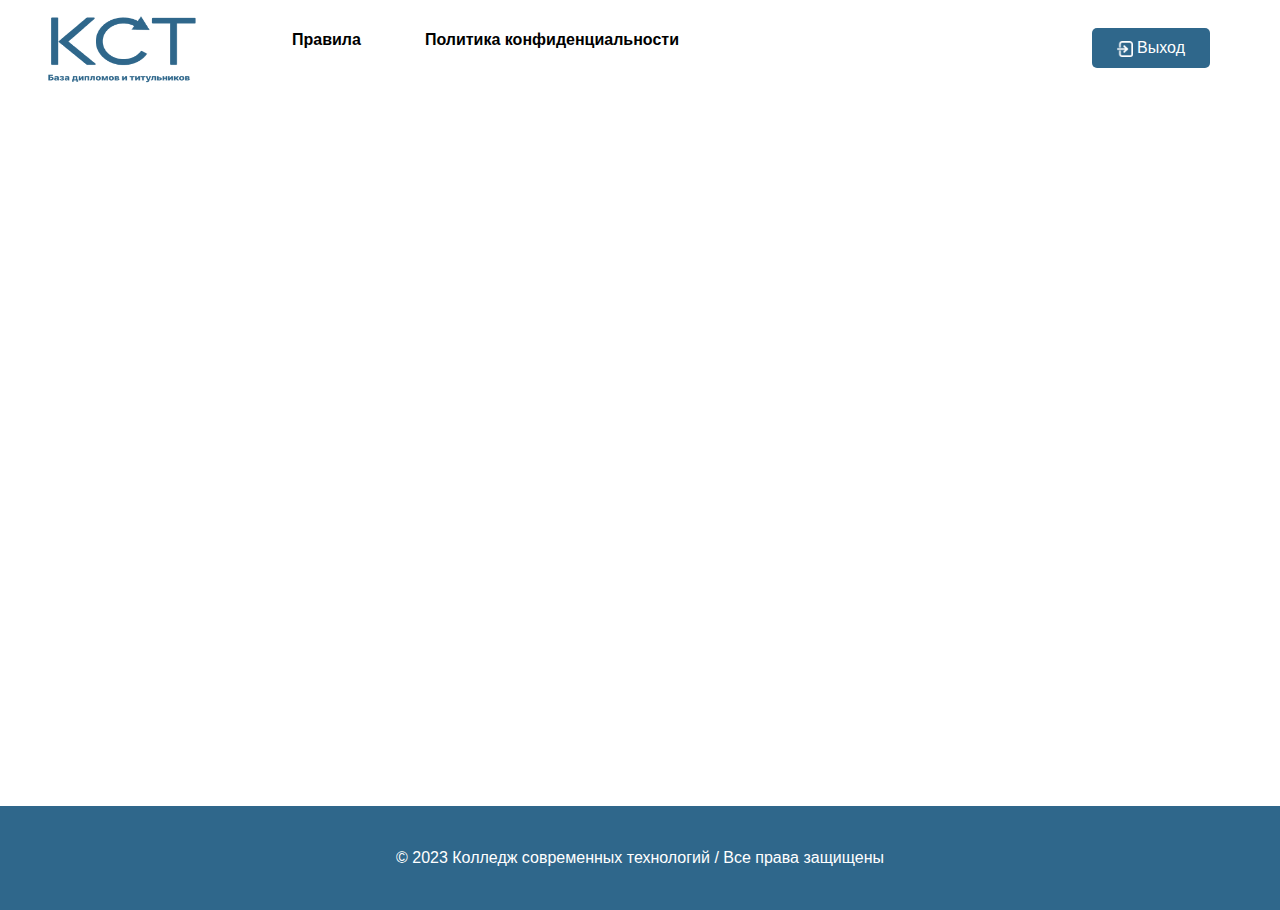
<file: index.html>
<!DOCTYPE html>
<html lang="ru">
<head>
    <meta charset="UTF-8">
    <meta name="viewport" content="width=device-width, initial-scale=1.0">
    <link rel="stylesheet" href="css/main.css">
	<link href="https://cdn.jsdelivr.net/npm/bootstrap@5.3.1/dist/css/bootstrap.min.css" rel="stylesheet" integrity="sha384-4bw+/aepP/YC94hEpVNVgiZdgIC5+VKNBQNGCHeKRQN+PtmoHDEXuppvnDJzQIu9" crossorigin="anonymous">
	<script src="https://cdn.jsdelivr.net/npm/bootstrap@5.3.1/dist/js/bootstrap.bundle.min.js" integrity="sha384-HwwvtgBNo3bZJJLYd8oVXjrBZt8cqVSpeBNS5n7C8IVInixGAoxmnlMuBnhbgrkm" crossorigin="anonymous"></script>
    <link rel="stylesheet" href="https://cdnjs.cloudflare.com/ajax/libs/font-awesome/5.15.2/css/all.min.css"/>
    <link rel="stylesheet" href="css/bootstrap.min.css">
    <title>База данных дипломов</title>
</head>
<body>

    <header>
        <nav class="navbar navbar-expand-lg navbar-light">
          	<a class="navbar-brand logo" href="#">
            	<img src="images/Group 17.png" alt="Лого" width="150" height="70">
          	</a>
          	<button class="navbar-toggler" type="button" data-toggle="collapse" data-target="#navbarNav" aria-controls="navbarNav" aria-expanded="false" aria-label="Toggle navigation">
            	<span class="navbar-toggler-icon"></span>
          	</button>
          	<div class="collapse navbar-collapse" id="navbarNav">
            	<ul class="nav-links">
					<li class="nav-link services">Правила</li>
					<li class="nav-link services">Политика конфиденциальности</li>
          		</ul>
            	<a class="leave" href="#"><img src="images/Vector.png" alt="" width="16" height="16"> Выход</a>
          	</div>
        </nav>
    </header>

    <main>
		<!-- <iframe name="frame" src="tinyfilemanager.php" style="width: 90%; height: 750px;"></iframe> -->
		
    </main>

	<footer>
		<div class=" kilimanjaro_bottom_header_one section_padding_50 text-center">
			<div class="container">
				<div class="row">
					<div class="col-12">
						<p>© 2023 Колледж современных технологий / Все права защищены<i class="fa fa-love"></i></a></p>
					</div>
				</div>
			</div>
		</div>
	</footer>
		

    
	<script>
		function toggleSearchInput() {
			var searchInput = document.getElementById("searchInput");
			searchInput.classList.toggle("show");
		}
	</script>
</body>
</html>
</file>
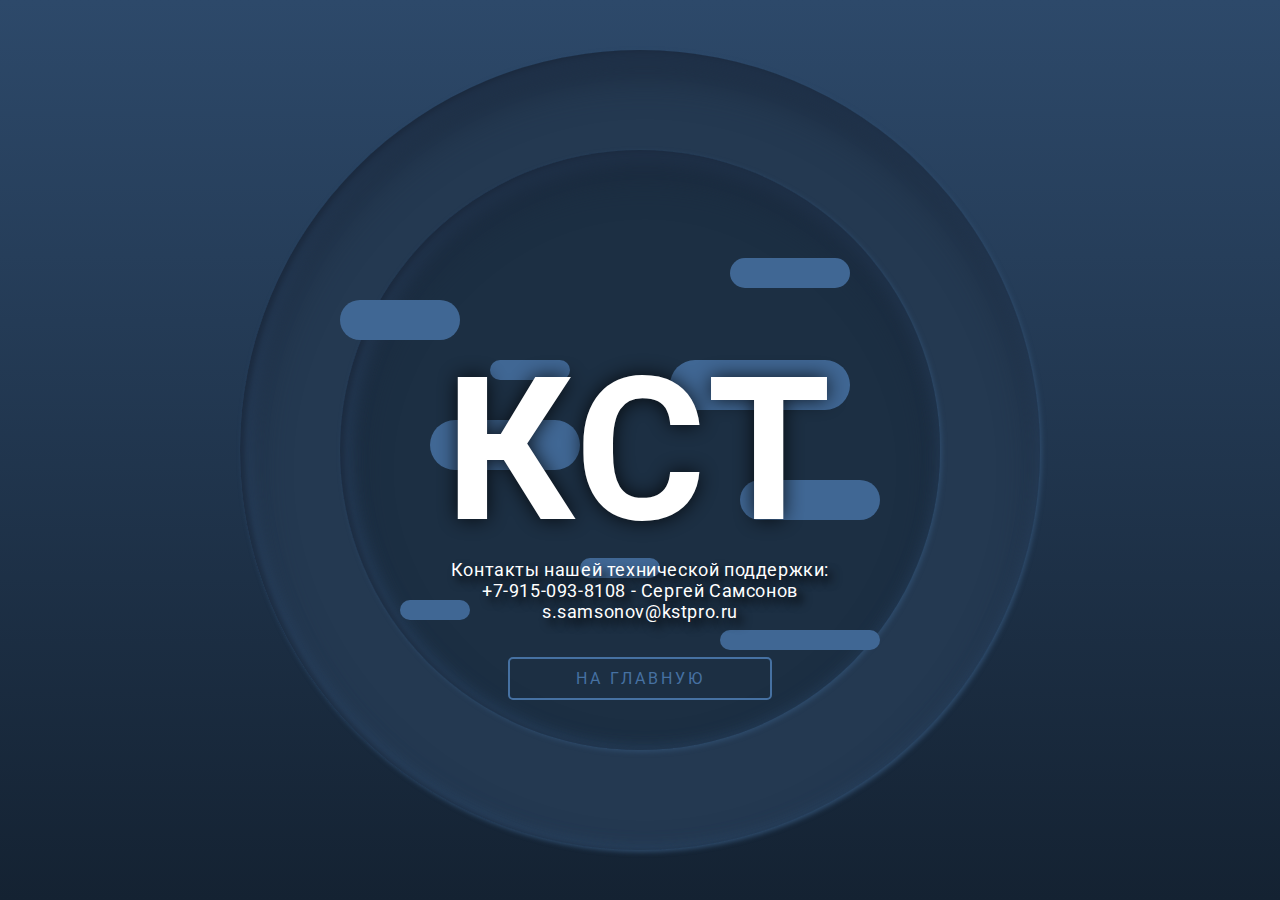
<file: feedback.html>
<!DOCTYPE html>
<html lang="ru">
<head>
    <meta charset="UTF-8">
    <meta http-equiv="X-UA-Compatible" content="IE=edge">
    <meta name="viewport" content="width=device-width, initial-scale=1.0">
    
    <link rel="icon" href="img/favicon.ico" type="image/x-icon">
    <link rel="icon" href="img/favicon32x32.ico" type="image/x-icon">
    <link rel="shortcut icon" href="img/favicon114.ico" type="image/x-icon">
    <link rel="icon" sizes="114x114" href="img/favicon114.ico" type="image/x-icon">
    <link rel="apple-touch-icon" sizes="180x180" href="img/favicon180.ico">
    <link rel="apple-touch-icon" sizes="72x72" href="img/favicon72.ico">

    <link rel="preconnect" href="https://fonts.googleapis.com">
    <link rel="preconnect" href="https://fonts.gstatic.com" crossorigin>
    <link href="https://fonts.googleapis.com/css2?family=Roboto:wght@300;400;500;700&display=swap" rel="stylesheet">
    <script src="scripts/feedback.js"></script>
    <link rel="stylesheet" href="css/feedback.css">
    <title>Обратная связь</title>
</head>
<body>
     <section class="wrapper">
 
         <div class="container">
 
             <div id="scene" class="scene" data-hover-only="false">
 
 
                 <div class="circle" data-depth="1.2"></div>
 
                 <div class="one" data-depth="0.9">
                     <div class="content">
                         <span class="piece"></span>
                         <span class="piece"></span>
                         <span class="piece"></span>
                     </div>
                 </div>
 
                 <div class="two" data-depth="0.60">
                     <div class="content">
                         <span class="piece"></span>
                         <span class="piece"></span>
                         <span class="piece"></span>
                     </div>
                 </div>
 
                 <div class="three" data-depth="0.40">
                     <div class="content">
                         <span class="piece"></span>
                         <span class="piece"></span>
                         <span class="piece"></span>
                     </div>
                 </div>
 
                 <p class="p404" data-depth="0.50">КСТ</p>
                 <p class="p404" data-depth="0.10">КСТ</p>
 
             </div>
 
             <div class="text">
                 <article>
                     <p>Контакты нашей технической поддержки:<br>+7-915-093-8108 - Сергей Самсонов<br>s.samsonov@kstpro.ru</p>
                     <a href="index.php">На главную</a>
                 </article>
             </div>
 
         </div>
     </section>
</body>
</html>
</file>
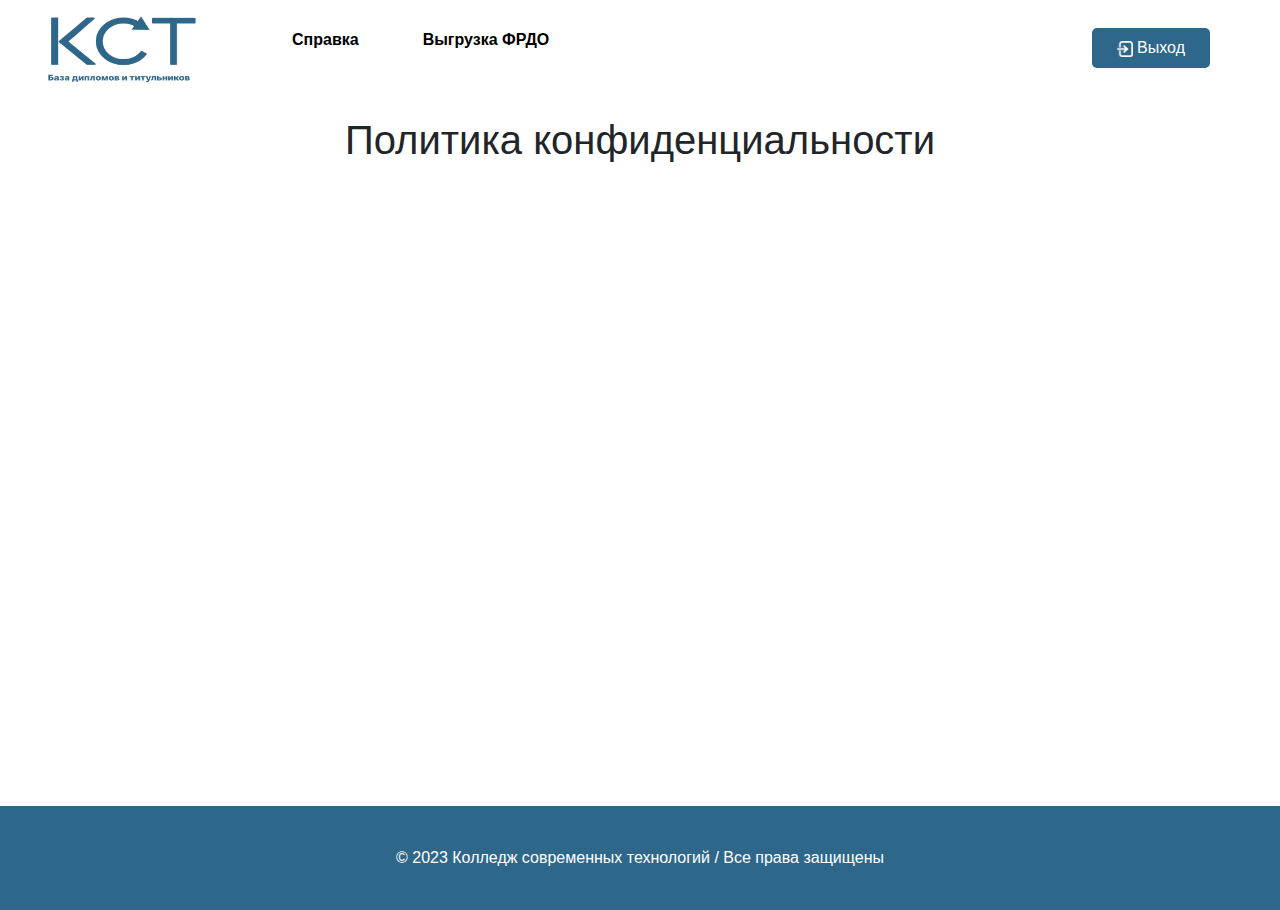
<file: privacy_policy.html>
<!DOCTYPE html>
<html lang="ru">
<head>
    <meta charset="UTF-8">
    <meta name="viewport" content="width=device-width, initial-scale=1.0">
    <link rel="stylesheet" href="css/privacy.css">
	<link href="https://cdn.jsdelivr.net/npm/bootstrap@5.3.1/dist/css/bootstrap.min.css" rel="stylesheet" integrity="sha384-4bw+/aepP/YC94hEpVNVgiZdgIC5+VKNBQNGCHeKRQN+PtmoHDEXuppvnDJzQIu9" crossorigin="anonymous">
    <link rel="stylesheet" href="https://cdnjs.cloudflare.com/ajax/libs/font-awesome/5.15.2/css/all.min.css"/>
    <link rel="stylesheet" href="css/bootstrap.min.css">
    <title>База данных дипломов - Политика конфиденциальности</title>
</head>
<body>

    <header>
        <nav class="navbar navbar-expand-lg navbar-light">
          	<a class="navbar-brand logo" href="#">
            	<img src="images/Group 17.png" alt="Лого" width="150" height="70">
          	</a>
          	<button class="navbar-toggler" type="button" data-toggle="collapse" data-target="#navbarNav" aria-controls="navbarNav" aria-expanded="false" aria-label="Toggle navigation">
            	<span class="navbar-toggler-icon"></span>
          	</button>
          	<div class="collapse navbar-collapse" id="navbarNav">
            	<ul class="nav-links">
					<li class="nav-link services">
						Справка
						<ul class="drop-down">
							<a href=""><li>Руководство пользователя</li></a>
							<a href="feedback.php"><li>Письмо в тех. поддержку</li></a>
							<a href="privacy_policy.php"><li>Политика конфиденциальности</li></a>
						</ul>
					</li>
					<li class="nav-link services">Выгрузка ФРДО</li>
          		</ul>
            	<a class="leave" href="#"><img src="images/Vector.png" alt="" width="16" height="16"> Выход</a>
          	</div>
        </nav>
    </header>

    <main>
        <h1>Политика конфиденциальности</h1>
    </main>

    <div class=" kilimanjaro_bottom_header_one section_padding_50 text-center">
        <div class="container">
            <div class="row">
                <div class="col-12">
                    <p>© 2023 Колледж современных технологий / Все права защищены<i class="fa fa-love"></i></a></p>
                </div>
            </div>
        </div>
    </div>

    <script src="https://cdn.jsdelivr.net/npm/bootstrap@5.3.1/dist/js/bootstrap.bundle.min.js" integrity="sha384-HwwvtgBNo3bZJJLYd8oVXjrBZt8cqVSpeBNS5n7C8IVInixGAoxmnlMuBnhbgrkm" crossorigin="anonymous"></script>
	<script>
		function toggleSearchInput() {
			var searchInput = document.getElementById("searchInput");
			searchInput.classList.toggle("show");
		}
	</script>
</body>
</html>
</file>
<file: css/main.css>
body{
    height: calc(100% - 65.5px);
    margin: 8px 8px 0px 8px;
    -webkit-user-select: none; /* Chrome, Opera, Safari */
    -moz-user-select: none; /* Firefox */
    -ms-user-select: none; /* Internet Explorer/Edge */
    user-select: none; /* Общий синтаксис */
    background-color: #FFFFFF;
    text-align: center;
}

.logo{
    padding-left: 30px;
}

.liniya {
    border-left: 7px solid #D4D4D4;
    height: 34px;
    
}
.nav-item{
    padding-left: 50px;
}
.leave, .leave:active{
    position: absolute;
    right: 70px;
    padding-top: 8px;
    padding-bottom: 8px;
    padding-left: 25px;
    padding-right: 25px;
    border-radius: 5px;
    background-color: #2F678B;
    text-decoration: none;

    text-decoration: none;
    color: #ffffff;
}

.leave:hover{
    text-decoration: none;
    color: #ffffff;
    background-color: #27485e;
}



.footer p{
    padding-top: 20px;
    padding-bottom: 20px;
    text-align: center;
    font-weight: bold;
    font-size: 17px;
    color: #ffffff;
    background-color: #2F678B;
    position: absolute;
    left: 0;
    bottom: 0;
    width: 100%;
    height: 50px;
}

.kilimanjaro_bottom_header_one {
    background-color: #2F678B;
}
.section_padding_50 {
    padding: 40px 0;
}
.kilimanjaro_bottom_header_one p {
    color: #fff;
    margin: 0;
}
p, ul li, ol li {
    font-weight: 300;
}
.kilimanjaro_bottom_header_one a {
    color: inherit;
    font-size: 14px;
}






/* 

.menu{
    padding-top: 35px;
}

.menu ul{
    display: flex;
    flex-direction: row;
    grid-gap: 170px;
}

.menu li{
    list-style-type: none;
}

.button_leave{
    position: relative;
    display: inline-block;
    padding-left: 200px;
} */











.navbar{
    text-align: center;
}


.collapse{
    margin: auto;
    padding: 0.5rem 1.5rem;
    background: #fff;
    border-radius: 1rem;
}

.nav-links {
    display: flex;
    gap: 2em;
    color: #000000;
}

.nav-link, .drop-down li {
    list-style: none;
    height: 100%;
    padding: 0.5rem 1rem;
    font-weight: 600;
    cursor: pointer;
}

a {
    text-decoration: none;
    color: currentColor;
}
.drop-down a{
    text-decoration: none;
    color: currentColor;
}

.drop-down {
    position: absolute;
    padding: 0.5rem 0;
    margin: 0.5rem -0.5rem;
    background: rgb(255, 255, 255);
    color: black;
    box-shadow: 0 4px 12px rgba(0, 0, 0, 0.1);
    border-radius: 0.5rem;
    font-size: 12px;
    display: none;
}

.nav-links .nav-link:hover {
    background-color: #2F678B;
    color: #fff;
    border-radius: 0.5rem;
}

.services:hover .drop-down {
    display: block;
}

.services a {
    display: flex;
    align-items: center;
}

.services .dropdown-icon {
    font-size: 18px;
    position: relative;
    right: -5px;
    transform: rotate(0deg);
    transition: 0.3s ease-in-out all;
}

.services:hover .dropdown-icon {
    transform: rotate(180deg);
}

.drop-down li:hover {
    background: #2F678B;
    color: #fff;
    border-radius: 0.5rem;
}
.drop-down a:hover {
    background: #2F678B;
    color: #fff;
    border-radius: 0.5rem;
    text-decoration: none;
    color: currentColor;
}

/* Main */

main{
    padding-left: 47px;
    padding-right: 47px;
    padding-top: 20px;
    text-align: center;
    min-height: calc(86.2vh - 65.5px);
}
</file>
<file: css/feedback.css>
h1,
h2,
h3,
h4,
h5,
h6,
p,
ul,
li,
button,
a,
i,
input,
body {
  margin: 0;
  padding: 0;
  list-style: none;
  border: 0;
  -webkit-tap-highlight-color: transparent;
  text-decoration: none;
  color: inherit;
}
h1:focus,
h2:focus,
h3:focus,
h4:focus,
h5:focus,
h6:focus,
p:focus,
ul:focus,
li:focus,
button:focus,
a:focus,
i:focus,
input:focus,
body:focus {
  outline: 0;
}

body {
  margin: 0;
  padding: 0;
  height: auto;
  font-family: "Roboto", sans-serif;
  /* background: #243b55; */
  background: linear-gradient(#2d496a, #142232);
}

.wrapper {
  display: grid;
  grid-template-columns: 1fr;
  justify-content: center;
  align-items: center;
  height: 100vh;
  overflow: hidden;
  overflow-x: hidden;
}
.wrapper .container {
  margin: 0 auto;
  transition: all 0.4s ease;
  display: flex;
  justify-content: center;
  align-items: center;
  position: relative;
}
.wrapper .container .scene {
  position: absolute;
  width: 100vw;
  height: 100vh;
  vertical-align: middle;
}
.wrapper .container .one,
.wrapper .container .two,
.wrapper .container .three,
.wrapper .container .circle,
.wrapper .container .p404 {
  width: 60%;
  height: 60%;
  top: 20% !important;
  left: 20% !important;
  min-width: 400px;
  min-height: 400px;
}
.wrapper .container .one .content,
.wrapper .container .two .content,
.wrapper .container .three .content,
.wrapper .container .circle .content,
.wrapper .container .p404 .content {
  width: 600px;
  height: 600px;
  display: flex;
  justify-content: center;
  align-items: center;
  position: absolute;
  top: 50%;
  left: 50%;
  transform: translate(-50%, -50%);
  animation: content 0.8s cubic-bezier(1, 0.06, 0.25, 1) backwards;
}
@keyframes content {
  0% {
    width: 0;
  }
}
.wrapper .container .one .content .piece,
.wrapper .container .two .content .piece,
.wrapper .container .three .content .piece,
.wrapper .container .circle .content .piece,
.wrapper .container .p404 .content .piece {
  width: 200px;
  height: 80px;
  display: flex;
  position: absolute;
  border-radius: 80px;
  z-index: 1;
  animation: pieceLeft 8s cubic-bezier(1, 0.06, 0.25, 1) infinite both;
}
@keyframes pieceLeft {
  50% {
    left: 80%;
    width: 10%;
  }
}
@keyframes pieceRight {
  50% {
    right: 80%;
    width: 10%;
  }
}
@media screen and (max-width: 799px) {
  .wrapper .container .one,
.wrapper .container .two,
.wrapper .container .three,
.wrapper .container .circle,
.wrapper .container .p404 {
    width: 90%;
    height: 90%;
    top: 5% !important;
    left: 5% !important;
    min-width: 280px;
    min-height: 280px;
  }
}
@media screen and (max-height: 660px) {
  .wrapper .container .one,
.wrapper .container .two,
.wrapper .container .three,
.wrapper .container .circle,
.wrapper .container .p404 {
    min-width: 280px;
    min-height: 280px;
    width: 60%;
    height: 60%;
    top: 20% !important;
    left: 20% !important;
  }
}
.wrapper .container .text {
  width: 60%;
  height: 40%;
  min-width: 400px;
  min-height: 500px;
  position: absolute;
  margin: 40px 0;
  animation: text 0.6s 1.8s ease backwards;
}
@keyframes text {
  0% {
    opacity: 0;
    transform: translateY(40px);
  }
}
@media screen and (max-width: 799px) {
  .wrapper .container .text {
    min-height: 400px;
    height: 80%;
  }
}
.wrapper .container .text article {
  width: 400px;
  position: absolute;
  bottom: 0;
  z-index: 4;
  display: flex;
  flex-direction: column;
  justify-content: center;
  align-items: center;
  text-align: center;
  bottom: 0;
  left: 50%;
  transform: translateX(-50%);
}
@media screen and (max-width: 799px) {
  .wrapper .container .text article {
    width: 100%;
  }
  .wrapper .container .text article a {
    transform: translateY(60px);
  }
}
.wrapper .container .text article p {
  color: white;
  font-size: 18px;
  letter-spacing: 0.6px;
  margin-bottom: 15px;
  text-shadow: 6px 6px 10px #000000;
}
.wrapper .container .text article a {
  /* height: 40px;
  padding: 0 30px;
  border-radius: 50px;
  cursor: pointer;
  box-shadow: 0px 15px 20px rgba(54, 24, 79, 0.5);
  z-index: 3;
  color: #406794;
  background-color: white;
  text-transform: uppercase;
  font-weight: 600;
  font-size: 12px; */
  width: 65%;
  text-align: center;
  padding: 10px 0px;
  color: #4671a2;
  font-size: 16px;
  text-decoration: none;
  text-transform: uppercase;
  overflow: hidden;
  transition: .5s;
  margin-top: 20px;
  letter-spacing: 3px;
  border: 2px solid #4671a2;
  border-radius: 5px;
  background: transparent;
  transition: all 0.3s ease;
}
.wrapper .container .text article a:hover {
  /* box-shadow: 0px 10px 10px -10px rgba(54, 24, 79, 0.5);
  transform: translateY(5px);
  background: #FB8A8A;
  color: white; */
  background: #406794;
  color: #fff;
  border-radius: 5px;
  /* box-shadow: 0 0 5px #03e9f4,
              0 0 25px #03e9f4,
              0 0 50px #03e9f4,
              0 0 100px #03e9f4; */
  box-shadow: 0 0.5em 0.5em -0.4em #5f97d8;
  transform: translateY(-0.25em);
}
.wrapper .container .p404 {
  font-size: 200px;
  font-weight: 700;
  letter-spacing: 4px;
  color: rgb(255, 255, 255);
  display: flex !important;
  justify-content: center;
  align-items: center;
  position: absolute;
  z-index: 2;
  animation: anime404 0.6s cubic-bezier(0.3, 0.8, 1, 1.05) both;
  animation-delay: 1.2s;
}
@media screen and (max-width: 799px) {
  .wrapper .container .p404 {
    font-size: 100px;
  }
}
@keyframes anime404 {
  0% {
    opacity: 0;
    transform: scale(10) skew(20deg, 20deg);
  }
}
.wrapper .container .p404:nth-of-type(2) {
  color: #000000;
  z-index: 1;
  animation-delay: 1s;
  filter: blur(10px);
  opacity: 0.8;
}
.wrapper .container .circle {
  position: absolute;
}
.wrapper .container .circle:before {
  content: "";
  position: absolute;
  width: 800px;
  height: 800px;
  background-color: #243951;
  border-radius: 100%;
  top: 50%;
  left: 50%;
  transform: translate(-50%, -50%);
  box-shadow: inset 5px 20px 40px #1a283c, inset 5px 0px 5px #21344b, inset 5px 5px 20px #3a5f89, 2px 2px 5px #2f4c6c;
  animation: circle 0.8s cubic-bezier(1, 0.06, 0.25, 1) backwards;
}
@keyframes circle {
  0% {
    width: 0;
    height: 0;
  }
}
@media screen and (max-width: 799px) {
  .wrapper .container .circle:before {
    width: 400px;
    height: 400px;
  }
}
.wrapper .container .one .content:before {
  content: "";
  position: absolute;
  width: 600px;
  height: 600px;
  background-color: #1c2f43;
  border-radius: 100%;
  box-shadow: inset 5px 20px 40px #1a283c, inset 5px 0px 5px #21344b, inset 5px 5px 20px #3a5f89, 2px 2px 5px #2f4c6c;
  animation: circle 0.8s 0.4s cubic-bezier(1, 0.06, 0.25, 1) backwards;
}
@media screen and (max-width: 799px) {
  .wrapper .container .one .content:before {
    width: 300px;
    height: 300px;
  }
}
.wrapper .container .one .content .piece {
  background: linear-gradient(90deg, #406794 13.7%, #406794 94.65%);
}
.wrapper .container .one .content .piece:nth-child(1) {
  right: 15%;
  top: 18%;
  height: 30px;
  width: 120px;
  animation-delay: 0.5s;
  animation-name: pieceRight;
}
.wrapper .container .one .content .piece:nth-child(2) {
  left: 15%;
  top: 45%;
  width: 150px;
  height: 50px;
  animation-delay: 1s;
  animation-name: pieceLeft;
}
.wrapper .container .one .content .piece:nth-child(3) {
  left: 10%;
  top: 75%;
  height: 20px;
  width: 70px;
  animation-delay: 1.5s;
  animation-name: pieceLeft;
}
.wrapper .container .two .content .piece {
  background: linear-gradient(90deg, #406794 0%, #406794 100%);
}
.wrapper .container .two .content .piece:nth-child(1) {
  left: 0%;
  top: 25%;
  height: 40px;
  width: 120px;
  animation-delay: 2s;
  animation-name: pieceLeft;
}
.wrapper .container .two .content .piece:nth-child(2) {
  right: 15%;
  top: 35%;
  width: 180px;
  height: 50px;
  animation-delay: 2.5s;
  animation-name: pieceRight;
}
.wrapper .container .two .content .piece:nth-child(3) {
  right: 10%;
  top: 80%;
  height: 20px;
  width: 160px;
  animation-delay: 3s;
  animation-name: pieceRight;
}
.wrapper .container .three .content .piece {
  background: #406794;
}
.wrapper .container .three .content .piece:nth-child(1) {
  left: 25%;
  top: 35%;
  height: 20px;
  width: 80px;
  animation-name: pieceLeft;
  animation-delay: 3.5s;
}
.wrapper .container .three .content .piece:nth-child(2) {
  right: 10%;
  top: 55%;
  width: 140px;
  height: 40px;
  animation-name: pieceRight;
  animation-delay: 4s;
}
.wrapper .container .three .content .piece:nth-child(3) {
  left: 40%;
  top: 68%;
  height: 20px;
  width: 80px;
  animation-name: pieceLeft;
  animation-delay: 4.5s;
}
</file>
<file: css/privacy.css>
body{
    height: calc(100% - 65.5px);
    margin: 8px 8px 0px 8px;
    -webkit-user-select: none; /* Chrome, Opera, Safari */
    -moz-user-select: none; /* Firefox */
    -ms-user-select: none; /* Internet Explorer/Edge */
    user-select: none; /* Общий синтаксис */
    background-color: #FFFFFF;
    text-align: center;
}

.logo{
    padding-left: 30px;
}

.liniya {
    border-left: 7px solid #D4D4D4;
    height: 34px;
    
}
.nav-item{
    padding-left: 50px;
}
.leave, .leave:active{
    position: absolute;
    right: 70px;
    padding-top: 8px;
    padding-bottom: 8px;
    padding-left: 25px;
    padding-right: 25px;
    border-radius: 5px;
    background-color: #2F678B;
    text-decoration: none;

    text-decoration: none;
    color: #ffffff;
}

.leave:hover{
    text-decoration: none;
    color: #ffffff;
    background-color: #27485e;
}

.footer p{
    padding-top: 20px;
    padding-bottom: 20px;
    text-align: center;
    font-weight: bold;
    font-size: 17px;
    color: #ffffff;
    background-color: #2F678B;
    position: absolute;
    left: 0;
    bottom: 0;
    width: 100%;
    height: 50px;
}

.kilimanjaro_bottom_header_one {
    background-color: #2F678B;
}
.section_padding_50 {
    padding: 40px 0;
}
.kilimanjaro_bottom_header_one p {
    color: #fff;
    margin: 0;
}
p, ul li, ol li {
    font-weight: 300;
}
.kilimanjaro_bottom_header_one a {
    color: inherit;
    font-size: 14px;
}






/* 

.menu{
    padding-top: 35px;
}

.menu ul{
    display: flex;
    flex-direction: row;
    grid-gap: 170px;
}

.menu li{
    list-style-type: none;
}

.button_leave{
    position: relative;
    display: inline-block;
    padding-left: 200px;
} */











.navbar{
    text-align: center;
}


.collapse{
    margin: auto;
    padding: 0.5rem 1.5rem;
    background: #fff;
    border-radius: 1rem;
}

.nav-links {
    display: flex;
    gap: 2em;
    color: #000000;
}

.nav-link, .drop-down li {
    list-style: none;
    height: 100%;
    padding: 0.5rem 1rem;
    font-weight: 600;
    cursor: pointer;
}

a {
    text-decoration: none;
    color: currentColor;
}
.drop-down a{
    text-decoration: none;
    color: currentColor;
}

.drop-down {
    position: absolute;
    padding: 0.5rem 0;
    margin: 0.5rem -0.5rem;
    background: rgb(255, 255, 255);
    color: black;
    box-shadow: 0 4px 12px rgba(0, 0, 0, 0.1);
    border-radius: 0.5rem;
    font-size: 12px;
    display: none;
}

.nav-links .nav-link:hover {
    background-color: #2F678B;
    color: #fff;
    border-radius: 0.5rem;
}

.services:hover .drop-down {
    display: block;
}

.services a {
    display: flex;
    align-items: center;
}

.services .dropdown-icon {
    font-size: 18px;
    position: relative;
    right: -5px;
    transform: rotate(0deg);
    transition: 0.3s ease-in-out all;
}

.services:hover .dropdown-icon {
    transform: rotate(180deg);
}

.drop-down li:hover {
    background: #2F678B;
    color: #fff;
    border-radius: 0.5rem;
}
.drop-down a:hover {
    background: #2F678B;
    color: #fff;
    border-radius: 0.5rem;
    text-decoration: none;
    color: currentColor;
}


/* Main */

main{
    padding-left: 47px;
    padding-right: 47px;
    padding-top: 20px;
    text-align: center;
    min-height: calc(86.2vh - 65.5px);
}
</file>
